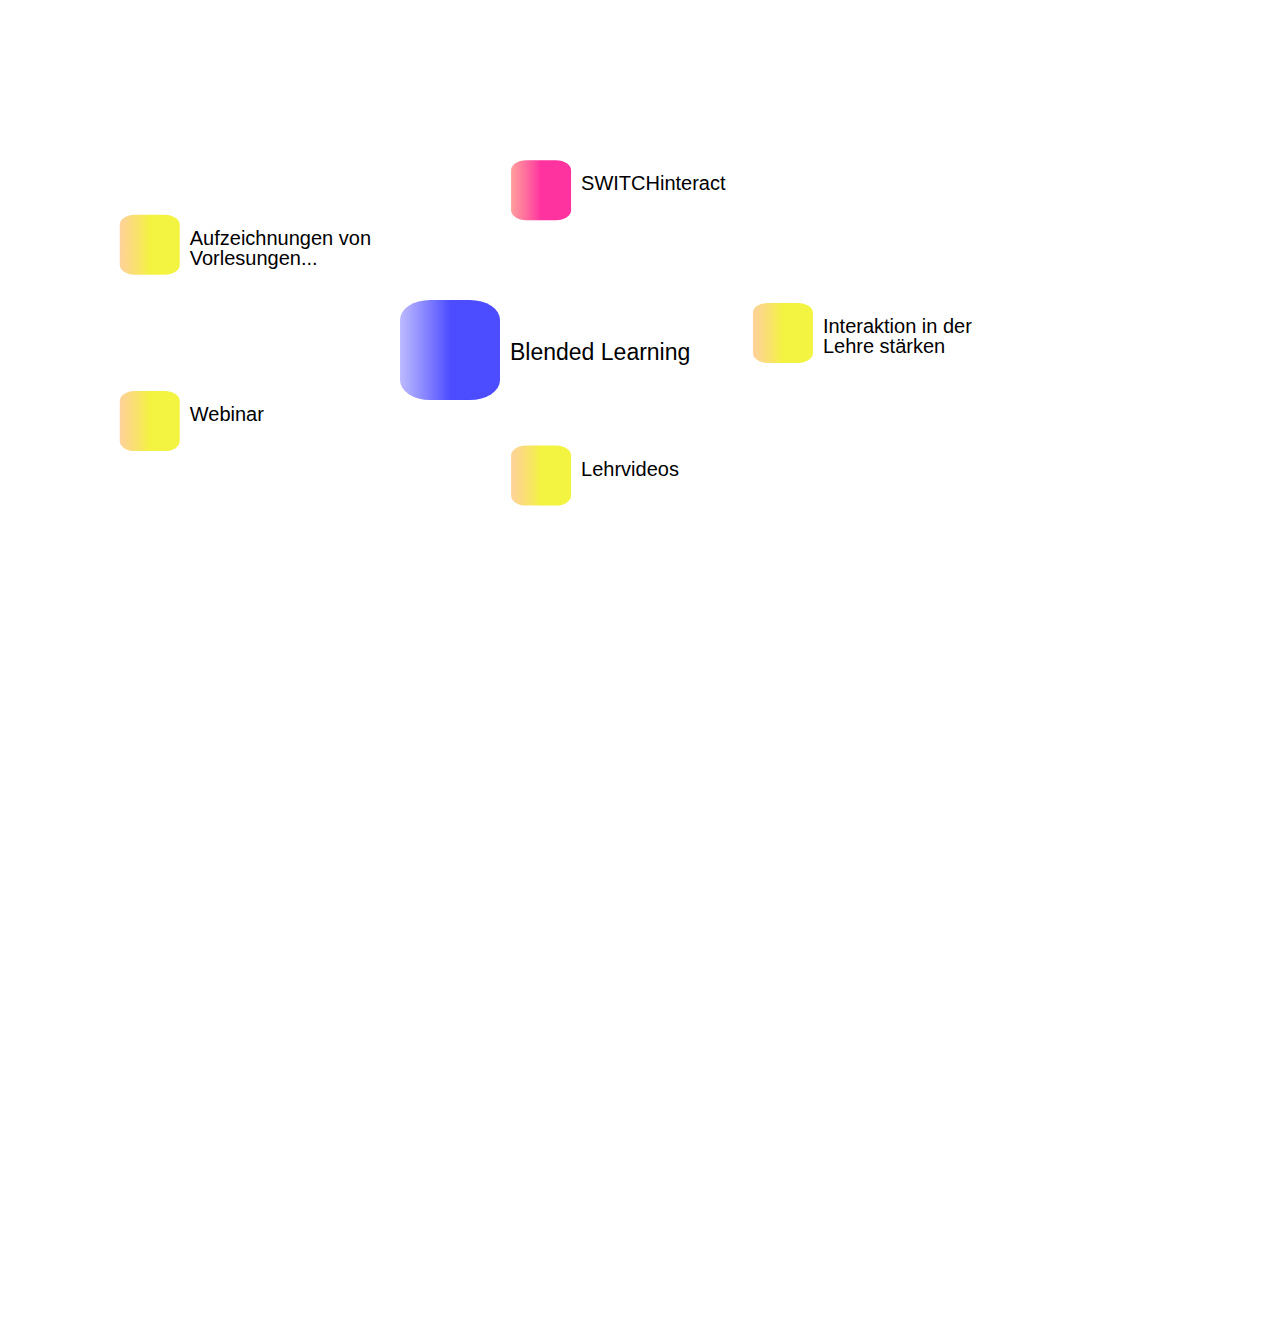
<file: index.html>
<!DOCTYPE html>
<meta charset="utf-8">

<head>
    <script type="text/javascript" src="lib/jquery-2.1.4.min.js" charset="utf-8"></script>
<script type="text/javascript" src="lib/d3.v4.4.0.js" charset="utf-8"></script>
<script type="text/javascript" src="main.js" charset="utf-8"></script>
<link rel="stylesheet" href="style.css">
</head>
<body>
<title>
   HSLE
</title>
<div id="mainWrapper" style="height: 869px;">
</div>
</body>
</file>
<file: style.css>
#mainWrapper {
    background: #fff;
    font: 10px sans-serif;

}

#mainWrapper svg {
    left: 0;
    position: absolute;
    top: 0;
}

#mainWrapper circle.topBubble {
    fill: #aaa;
    stroke: #666;
    stroke-width: 1.5px;
}

.mainRect {
    
    animation: float 6s ease-in-out infinite;
}

.subchildRect {
    cursor: pointer;
    animation: float 6s ease-in-out infinite;
}

.subchildRectText {
    cursor: pointer;
}

.description {
    font-family: "Open Sans Regular", Verdana, Arial;
    font-size: 13px;
    fill: #444444;
}

@keyframes float {
    from { transform: rotate(0deg) translateX(-5px) rotate(0deg); }
    to   { transform: rotate(360deg) translateX(-5px) rotate(-360deg); }
}

text tspan {
    cursor:default;
}

.tspanMore {
    cursor: pointer;
}

.fadein, .fadeout {
    -moz-transition: opacity 0.4s ease-in-out;
    -o-transition: opacity 0.4s ease-in-out;
    -webkit-transition: opacity 0.4s ease-in-out;
    transition: opacity 0.4s ease-in-out;
}
.fadeout {
    opacity: 0;
}

.fadein {
    opacity: 1;
}

/*@keyframes float {*/
/*0% {opacity: 0.1}*/
/*49%{opacity: 0.5}*/
/*50% {opacity: 1}*/
/*}*/

/*float{animation: blink 0.3s infinite;}*/

/*Styling elements*/
.desc {
    text-decoration: underline;
    cursor:pointer;
}

text {
    text-anchor: start;
    fill: #000000;
    cursor: pointer;
}


.topics_a {
    stop-color: #2018FD;
    stop-opacity:0.3;
}


.topics_b {
    stop-color: #0000FF;
    stop-opacity:0.7;
}


.topics_c {
    stop-color:#0000FF;
    stop-opacity:0.7;
}



.scenarios_a {
    stop-color: #FEB458;
    stop-opacity:0.6;
}


.scenarios_b {
    stop-color: #F0F012;
    stop-opacity:0.8;
}


.scenarios_c {
    stop-color:#F0F012;
    stop-opacity:0.8;
}



.tools_a {
    stop-color: #FF7672;
    stop-opacity:0.7;
}


.tools_b {
    stop-color: #FF0088;
    stop-opacity:0.8;
}


.tools_c {
    stop-color:#FF0088;
    stop-opacity:0.8;
}

.childRectText {
    text-anchor: start;
    font-size: 23px;
}

.subchildRectText {
    font-size: 20px;
}

.subchildRectsubText {
    font-size: 13px;
}
</file>
